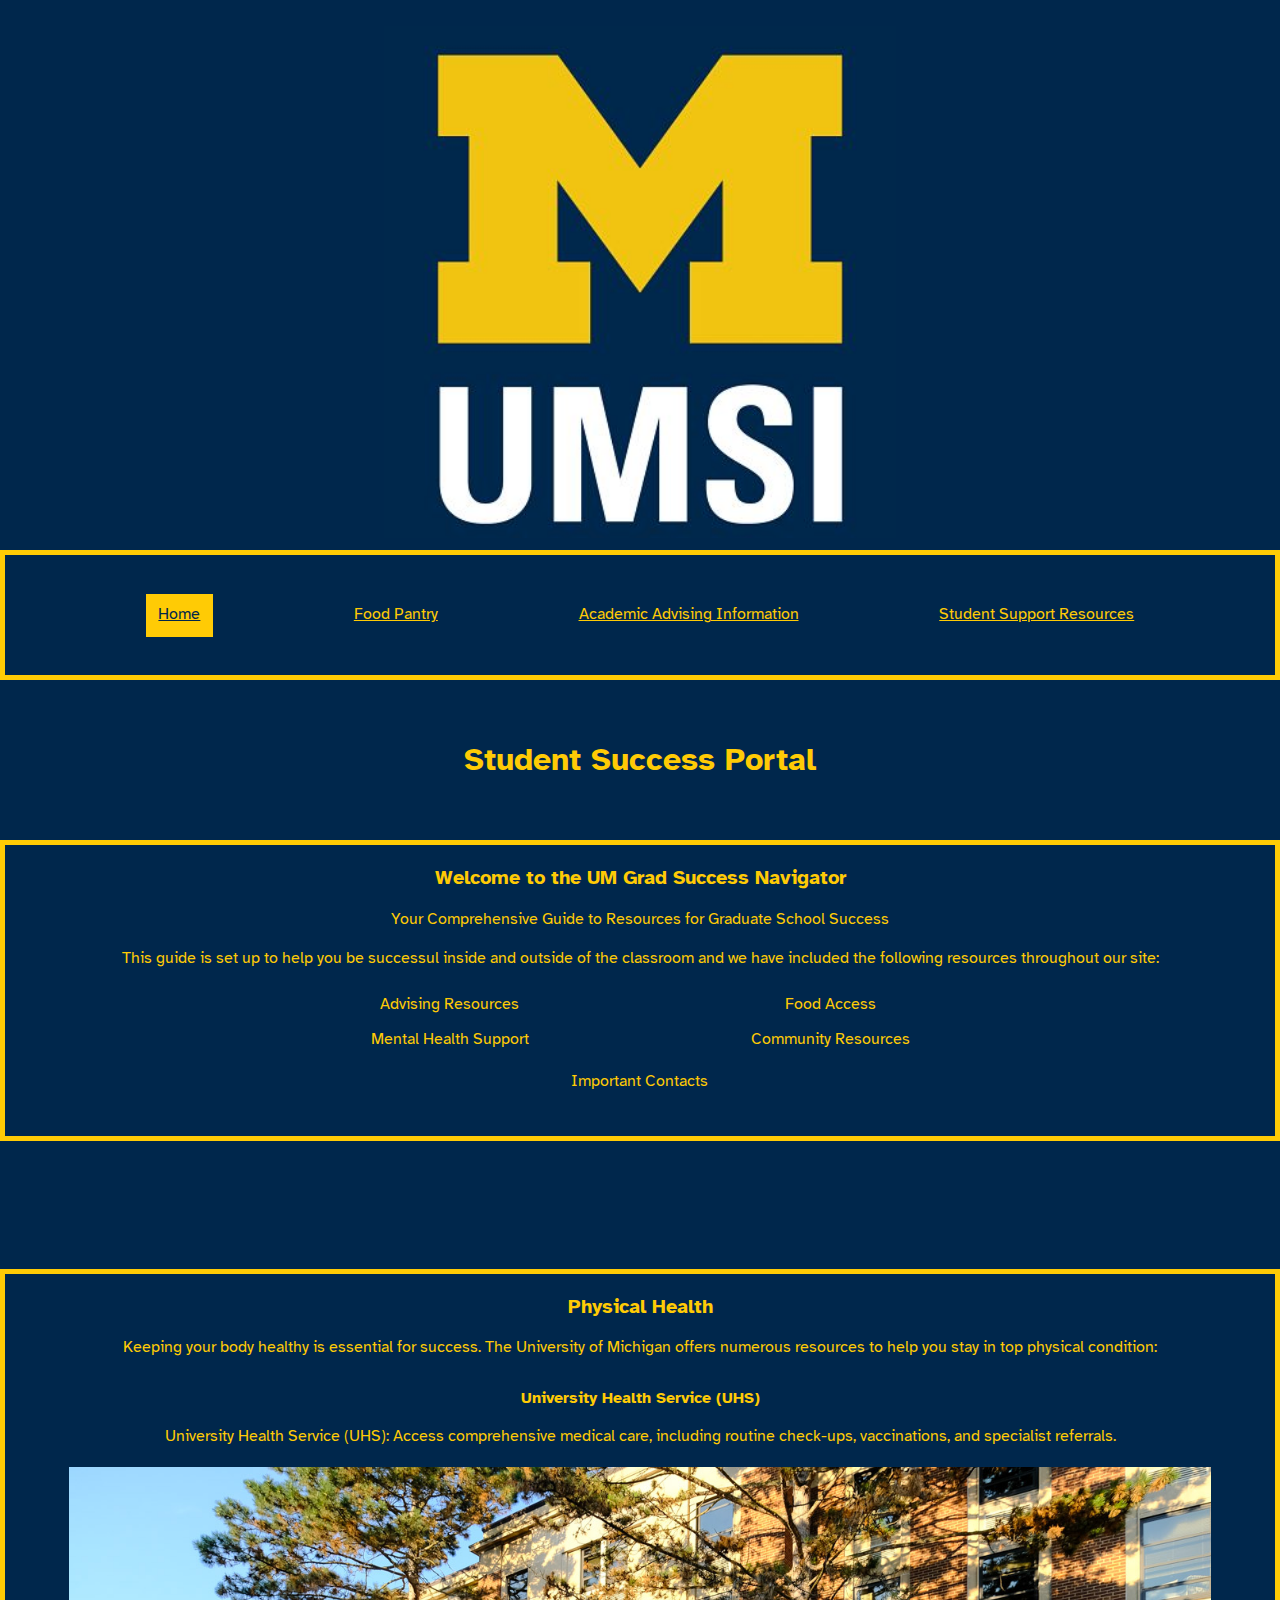
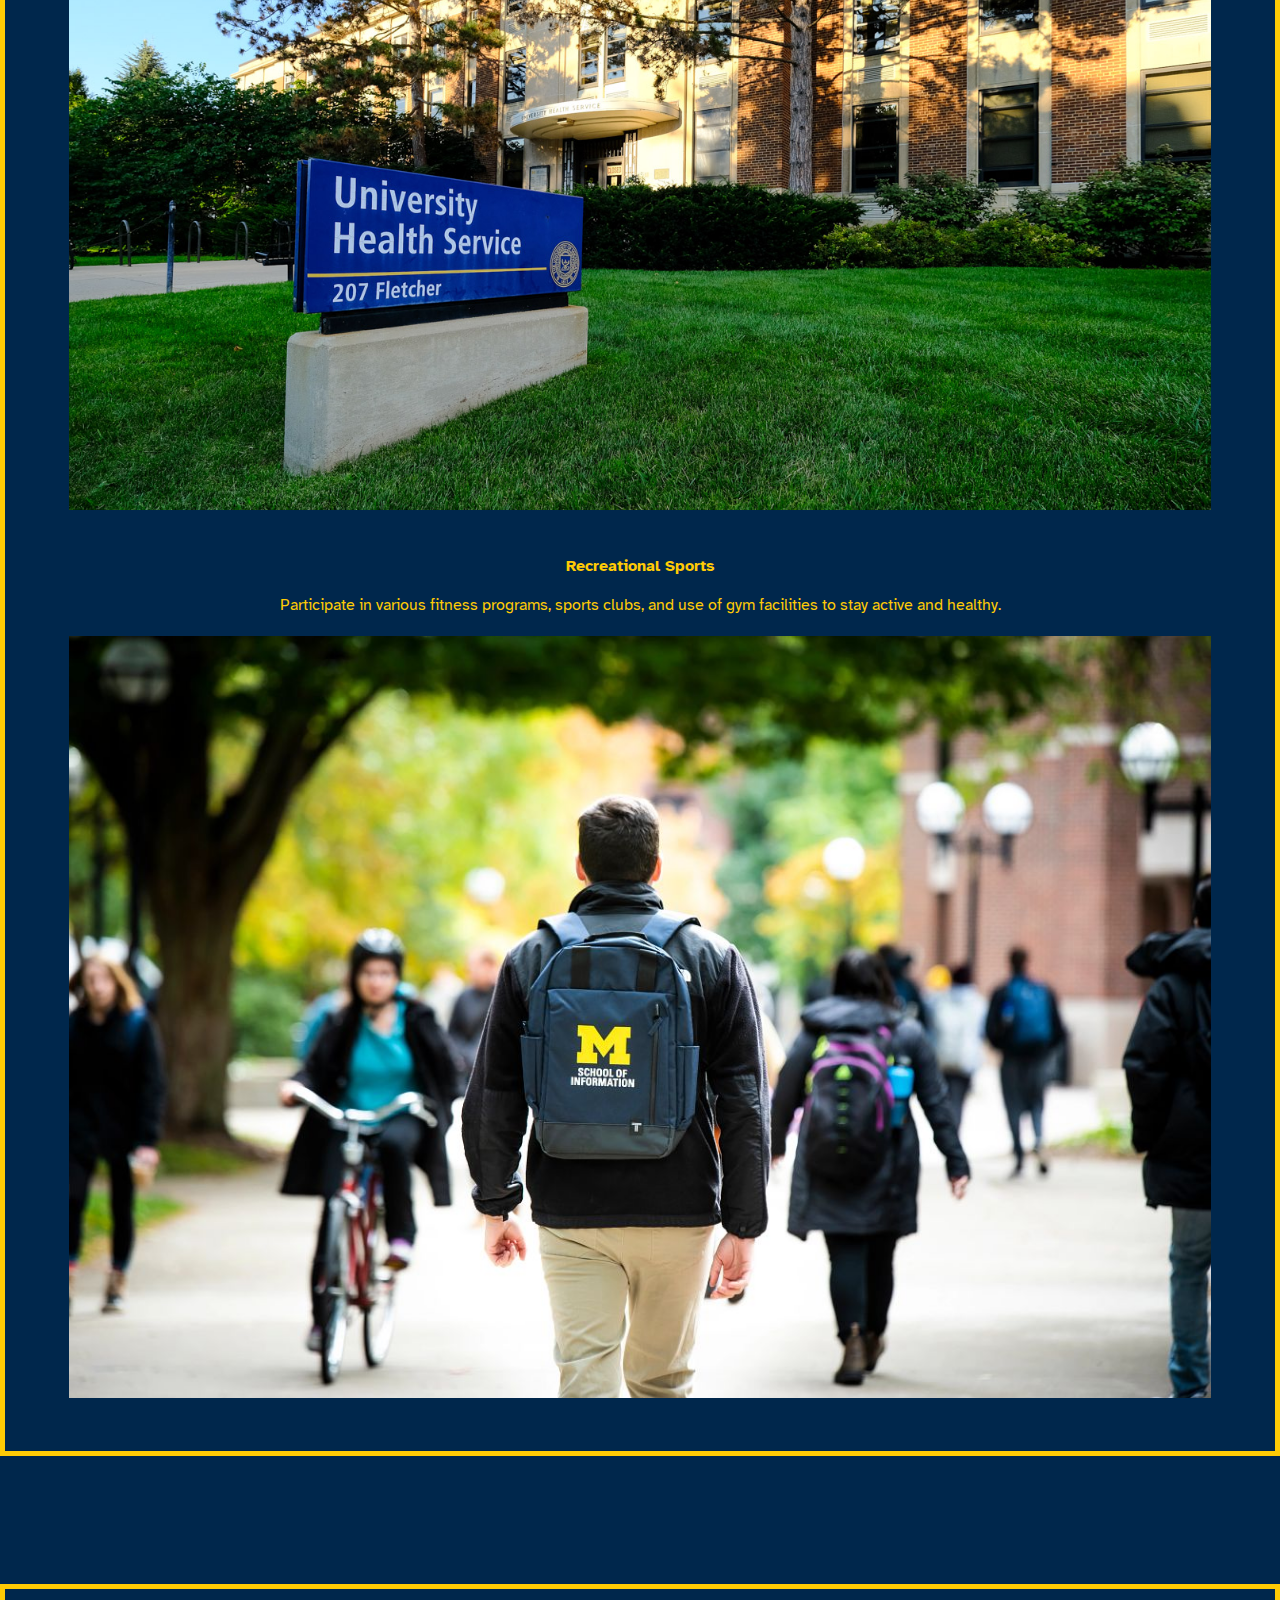
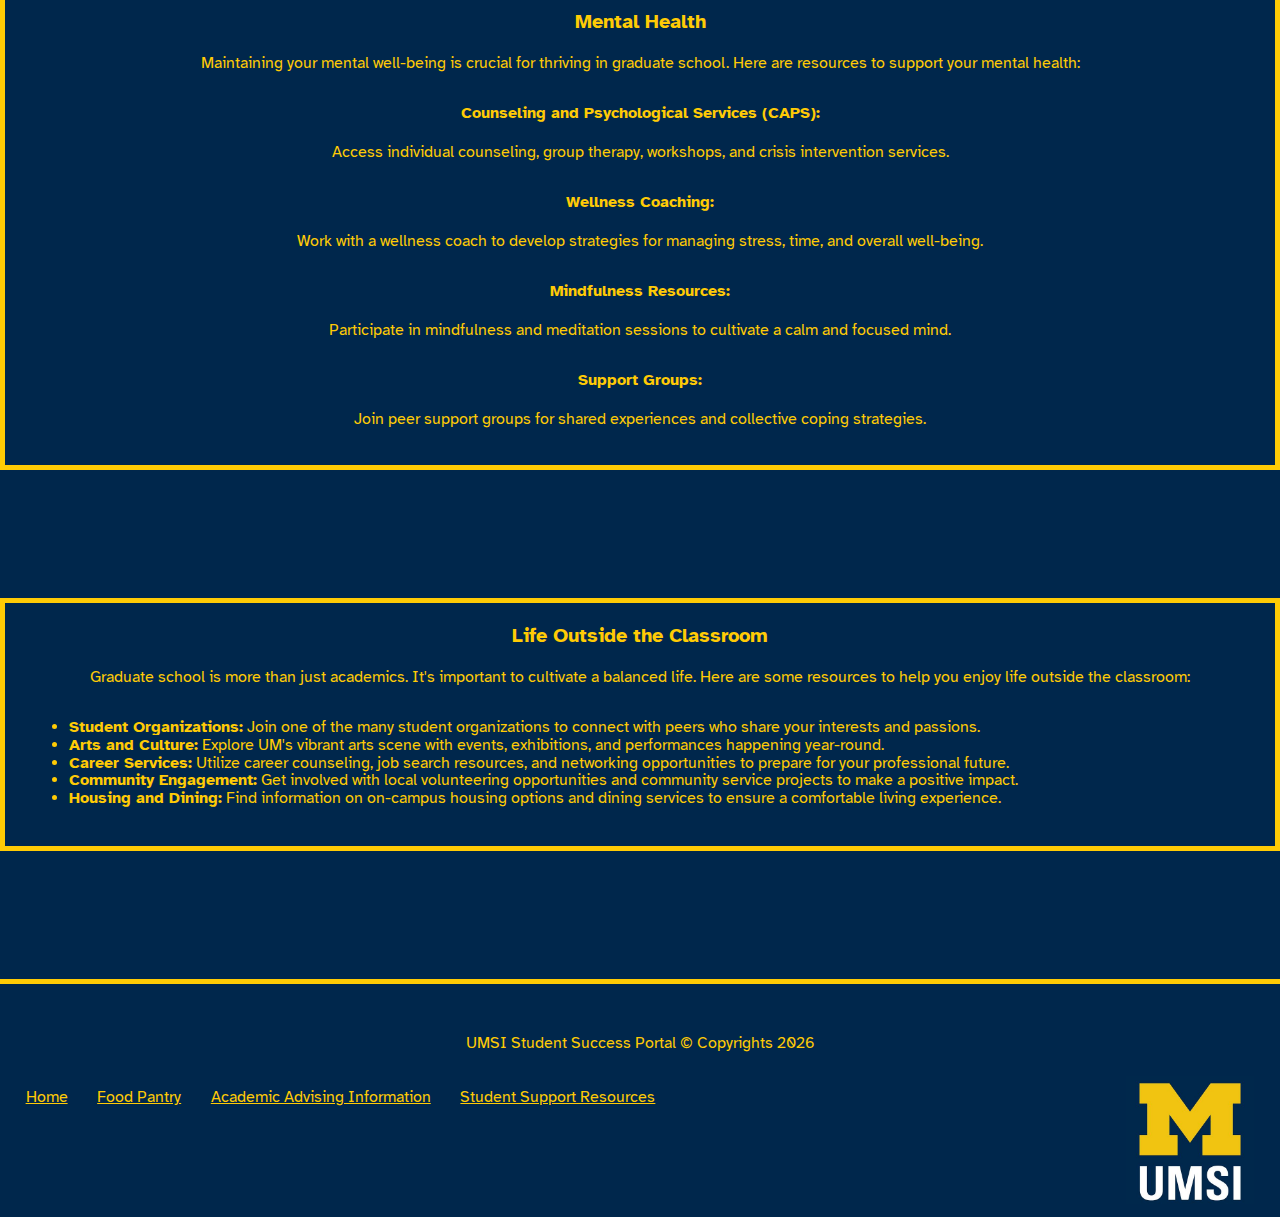
<file: index.html>
<!DOCTYPE html>
<html lang="en">
<head>
    <meta charset="UTF-8">
    <meta name="viewport" content="width=device-width, initial-scale=1.0">
    <link rel="stylesheet" type="text/css" href="css/html5reset.css">
    <link rel="stylesheet" type="text/css" href="css/style.css">
    <title>Student Success Portal</title>
</head>
<body>

    <header>
  <a class = "skip" href = "#main">Skip to Main Content</a>
        <img src="images/UMSI_signature_vertical_informal_solidblue.jpg" alt="UMSI Logo">
        <nav>
            <ul>
                <li class = current><a href = "index.html">Home</a></li>
                <li><a href = "food_pantry.html">Food Pantry</a></li>
                <li><a href = "academic_advising.html">Academic Advising Information</a></li>
                <li><a href = "student_support.html">Student Support Resources</a></li>
            </ul>
        </nav>
        <h1>Student Success Portal</h1>

    </header>
    <main id = "main">
        <section>
            <h2>Welcome to the UM Grad Success Navigator</h2>
            <p> Your Comprehensive Guide to Resources for Graduate School Success</p>
            <p>This guide is set up to help you be successul inside and outside of the classroom and we have included the following resources throughout our site:</p>
            <div class="grid odd" >
                <p>Advising Resources</p>
                <p>Food Access</p>
                <p>Mental Health Support</p>
                <p>Community Resources</p>
                <p>Important Contacts</p>
            </div>
        </section>
        <section>
            <h2>Physical Health</h2>
            <p>Keeping your body healthy is essential for success. The University of Michigan offers numerous resources to help you stay in top physical condition:</p>
            <article>
                <h3>University Health Service (UHS)</h3>
                <p>University Health Service (UHS): Access comprehensive medical care, including routine check-ups, vaccinations, and specialist referrals.</p>
                <figure>
                    <img src="images/UHS.jpg" alt="University Health Services building">
                </figure>
            </article>
            <article>
                <h3>Recreational Sports</h3>
                <p>Participate in various fitness programs, sports clubs, and use of gym facilities to stay active and healthy.</p>
                <figure>
                    <img class = "img" src="images/UMSI_CampusFall_UMSIBackpack_02.jpg" alt="A student wears a UMSI backpack in fall on the drag.">
                </figure>
            </article>
        </section>
        
        <section>
            <h2>Mental Health</h2>
            <p>Maintaining your mental well-being is crucial for thriving in graduate school. Here are resources to support your mental health:</p>
            <article>
                <h3>Counseling and Psychological Services (CAPS):</h3>
                <p> Access individual counseling, group therapy, workshops, and crisis intervention services.</p>
            </article>
            <article>
                <h3>Wellness Coaching:</h3>

                <p>Work with a wellness coach to develop strategies for managing stress, time, and overall well-being.</p>
            </article>
            <article>
                <h3>Mindfulness Resources:</h3>

                <p> Participate in mindfulness and meditation sessions to cultivate a calm and focused mind.</p>
            </article>
            <article>
                <h3>Support Groups:</h3>

                <p> Join peer support groups for shared experiences and collective coping strategies.</p>
            </article>
        </section>

        
        <section id="life-outside-classroom">
            <h2>Life Outside the Classroom</h2>
            <p>Graduate school is more than just academics. It's important to cultivate a balanced life. Here are some resources to help you enjoy life outside the classroom:</p>
        
            <ul>
                <li><strong>Student Organizations:</strong> Join one of the many student organizations to connect with peers who share your interests and passions.</li>
                <li><strong>Arts and Culture:</strong> Explore UM's vibrant arts scene with events, exhibitions, and performances happening year-round.</li>
                <li><strong>Career Services:</strong> Utilize career counseling, job search resources, and networking opportunities to prepare for your professional future.</li>
                <li><strong>Community Engagement:</strong> Get involved with local volunteering opportunities and community service projects to make a positive impact.</li>
                <li><strong>Housing and Dining:</strong> Find information on on-campus housing options and dining services to ensure a comfortable living experience.</li>
            </ul>
        </section>
        <!-- Content taken & modified from UMGPT with the prompt, "write me a webpage of intro content to help University of Michigan Master's students navigate different resources for being successful in grad school - this will include academic resources, physical health resources, mental health resources, support for life outside the classroom"
        UMGPT. (2024). UMGPT (August 29th version) [Large language model]. -->
    </main>
    <footer>
        <p>UMSI Student Success Portal © Copyrights&nbsp;<span id="year"></span></p>
        <img class = "img" src="images/UMSI_signature_vertical_informal_solidblue.jpg" alt="UMSI Logo">
        <ul>
            <li><a href = "index.html">Home</a></li>
            <li><a href = "food_pantry.html">Food Pantry</a></li>
            <li><a href = "academic_advising.html">Academic Advising Information</a></li>
            <li><a href = "student_support.html">Student Support Resources</a></li>
        </ul>
        
    </footer>
    <script src="js/script.js"></script>
</body>
</html>
</file>
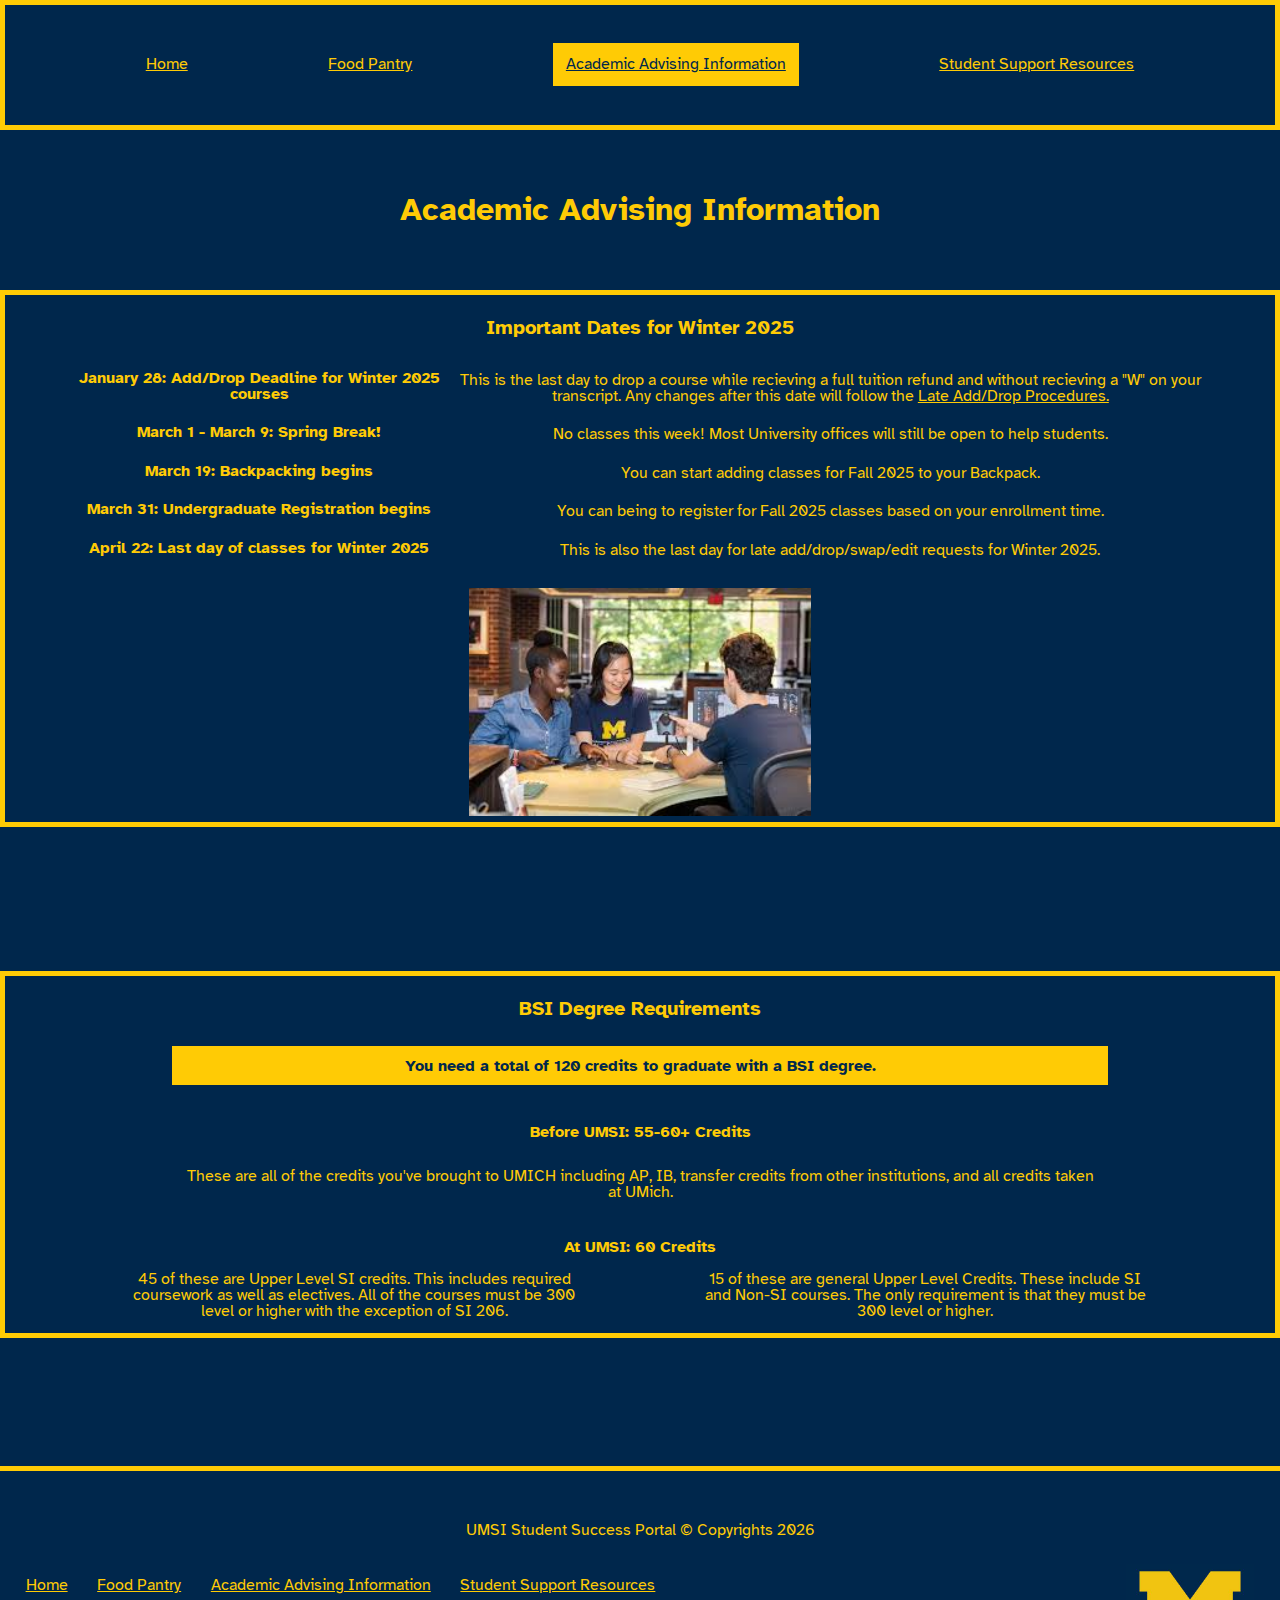
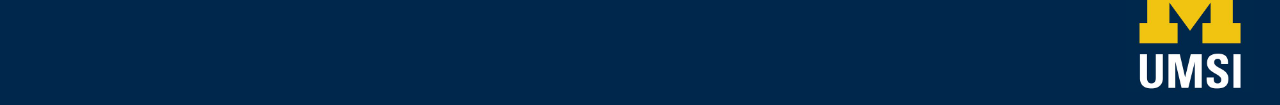
<file: academic_advising.html>
<!DOCTYPE html>
<html lang="en">
<head>
    <meta charset="UTF-8">
    <meta name="viewport" content="width=device-width, initial-scale=1.0">
    <link rel="stylesheet" type="text/css" href="css/html5reset.css">
    <link rel="stylesheet" type="text/css" href="css/style.css">
    <title>Academic Advising Information</title>
</head>
<body>

    <header>
        <a class = "skip" href = "#main">Skip to Main Content</a>
              <nav>
                  <ul>
                      <li><a href = "index.html">Home</a></li>
                      <li><a href = "food_pantry.html">Food Pantry</a></li>
                      <li class = current><a href = "academic_advising.html">Academic Advising Information</a></li>
                      <li><a href = "student_support.html">Student Support Resources</a></li>
                  </ul>
              </nav>
              <h1>Academic Advising Information</h1>
    </header>

    <main id="main">
        <section class = "dates">
            <h2>Important Dates for Winter 2025</h2>

            <h3> January 28: Add/Drop Deadline for Winter 2025 courses</h3>
            <p>This is the last day to drop a course while recieving a full tuition refund and without recieving a "W" on your transcript. Any changes after this date will follow the <a href="https://csprod.dsc.umich.edu/htmldoc/eng/dftie/lsaa/htm/sr_ss_latedropaddform.html">Late Add/Drop Procedures.</a></p>
            <br>
            <h3>March 1 - March 9: Spring Break!</h3>
            <p>No classes this week! Most University offices will still be open to help students.</p>
            <br>
            <h3> March 19: Backpacking begins</h3>
            <p>You can start adding classes for Fall 2025 to your Backpack.</p>
            <br>
            <h3> March 31: Undergraduate Registration begins</h3>
            <p>You can being to register for Fall 2025 classes based on your enrollment time.</p>
            <br>
            <h3> April 22: Last day of classes for Winter 2025</h3>
            <p>This is also the last day for late add/drop/swap/edit requests for Winter 2025.</p>

            <img src="images/advising.jpeg" alt="Students recieve academic advising help.">
        </section>
        <br>
        <section class = "requirements">
            <h2>BSI Degree Requirements</h2>
            <h3>You need a total of 120 credits to graduate with a BSI degree.</h3>
            <br>
            <h3>Before UMSI: 55-60+ Credits</h3>
            <p>These are all of the credits you've brought to UMICH including AP, IB, transfer credits from other institutions, and all credits taken at UMich.</p>
            <br>
            <h3>At UMSI: 60 Credits</h3>
            <p>45 of these are Upper Level SI credits. This includes required coursework as well as electives. All of the courses must be 300 level or higher with the exception of SI 206.</p>
            <p>15 of these are general Upper Level Credits. These include SI and Non-SI courses. The only requirement is that they must be 300 level or higher.</p>
        </section>

    </main>
    <footer>
        <p>UMSI Student Success Portal © Copyrights&nbsp;<span id="year"></span></p>
        <img class = "img" src="images/UMSI_signature_vertical_informal_solidblue.jpg" alt="UMSI Logo">
        <ul>
            <li><a href = "index.html">Home</a></li>
            <li><a href = "food_pantry.html">Food Pantry</a></li>
            <li><a href = "academic_advising.html">Academic Advising Information</a></li>
            <li><a href = "student_support.html">Student Support Resources</a></li>
        </ul>
        
     </footer>
     <script src="js/script.js"></script>
</body>
</html>
</file>
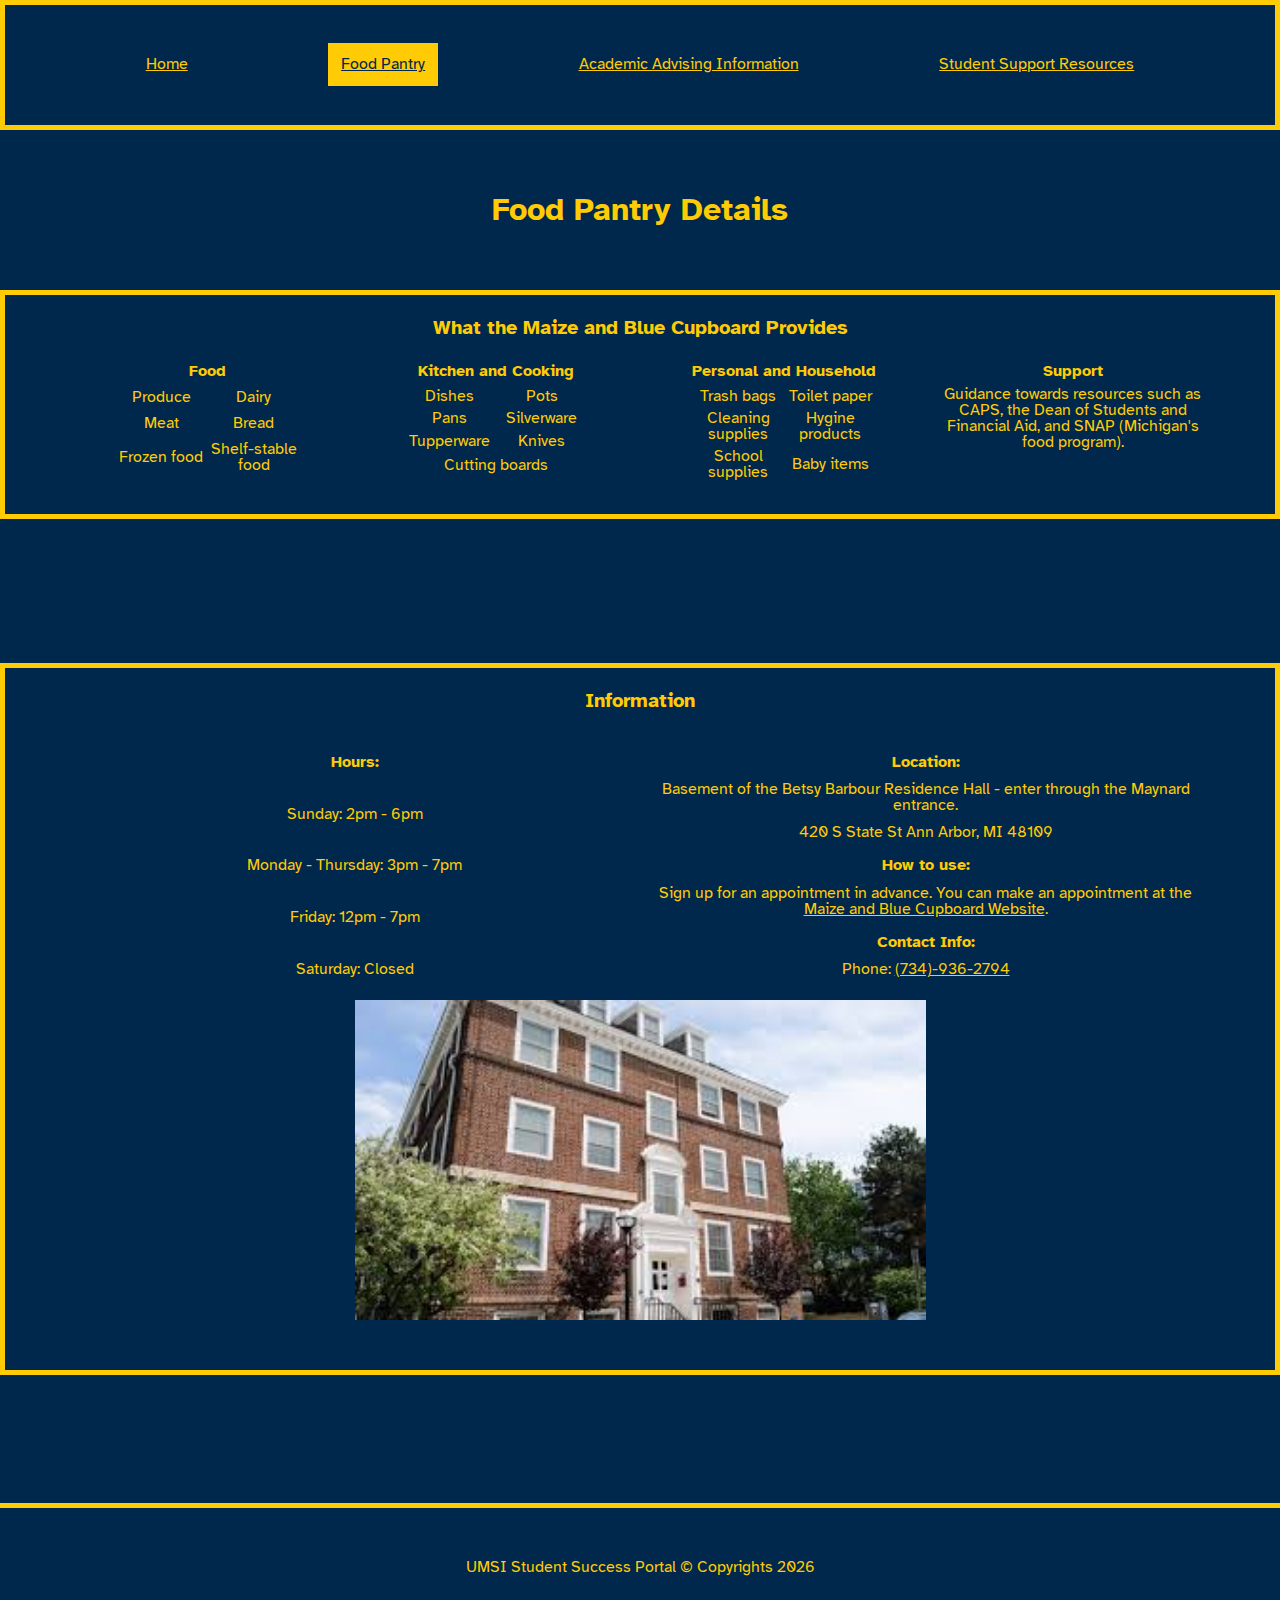
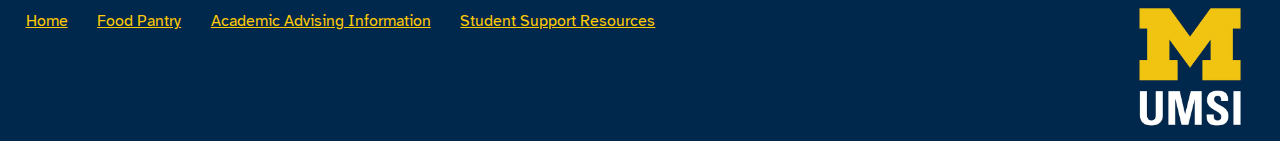
<file: food_pantry.html>
<!DOCTYPE html>
<html lang="en">
<head>
    <meta charset="UTF-8">
    <meta name="viewport" content="width=device-width, initial-scale=1.0">
    <link rel="stylesheet" type="text/css" href="css/html5reset.css">
    <link rel="stylesheet" type="text/css" href="css/style.css">
    <title>Food Pantry Details</title>
</head>
<body>

    <header>
        <a class = "skip" href = "#main">Skip to Main Content</a>
              <nav>
                  <ul>
                      <li><a href = "index.html">Home</a></li>
                      <li class = current><a href = "food_pantry.html">Food Pantry</a></li>
                      <li><a href = "academic_advising.html">Academic Advising Information</a></li>
                      <li><a href = "student_support.html">Student Support Resources</a></li>
                  </ul>
              </nav>
              <h1>Food Pantry Details</h1>
      
          </header>
          <main id="main">
            <section>
                <h2>What the Maize and Blue Cupboard Provides</h2>
                    <div class = outer>
                        <h3>Food</h3>
                        <div class="grid">
                            <p>Produce</p>
                            <p>Dairy</p>
                            <p>Meat</p>
                            <p>Bread</p>
                            <p>Frozen food</p>
                            <p>Shelf-stable food</p>
                        </div>
                        <h3>Kitchen and Cooking</h3>
                        <div class="grid odd">
                            <p>Dishes</p>
                            <p>Pots</p>
                            <p>Pans</p>
                            <p>Silverware</p>
                            <p>Tupperware</p>
                            <p>Knives</p>
                            <p>Cutting boards</p>
                        </div>
                        <h3>Personal and Household</h3>
                        <div class="grid">
                            <p>Trash bags</p>
                            <p>Toilet paper</p> 
                            <p>Cleaning supplies</p>
                            <p>Hygine products</p>
                            <p>School supplies</p>
                            <p>Baby items</p>
                        </div>
                        <h3>Support</h3>
                            <p>Guidance towards resources such as CAPS, the Dean of Students and Financial Aid, and SNAP (Michigan's food program).</p>     
                    </div>           
            </section>
            <br>
            <section class = "information">
                <h2>Information</h2>
                    <div class="time">
                        <h3>Hours: </h3> 
                            <p>Sunday: 2pm - 6pm</p>
                            <p>Monday - Thursday: 3pm - 7pm</p>
                            <p>Friday: 12pm - 7pm</p>
                            <p>Saturday: Closed</p>  
                    </div>
                    <div class="details">
                        <h3>Location: </h3> 
                            <p> Basement of the Betsy Barbour Residence Hall - enter through the Maynard entrance.</p>
                            <p> 420 S State St Ann Arbor, MI 48109</p>
                        <h3>How to use:</h3>
                            <p>Sign up for an appointment in advance. You can make an appointment at the <a href="https://calendly.com/mbcappointments/mbc-shopping-appointments?month=2025-01">Maize and Blue Cupboard Website</a>.</p>
                        <h3>Contact Info:</h3>
                            <p>Phone: <a href="tel:+7349362794">(734)-936-2794</a></p>
                    </div>      
        
                <img src="images/betsy.jpeg" alt="A picture of Betsy Barbour Hall where the cupboard is located">
    
            </section>
    
        </main>
        <footer>
            <p>UMSI Student Success Portal © Copyrights&nbsp;<span id="year"></span></p>
            <img class = "img" src="images/UMSI_signature_vertical_informal_solidblue.jpg" alt="UMSI Logo">
            <ul>
                <li><a href = "index.html">Home</a></li>
                <li><a href = "food_pantry.html">Food Pantry</a></li>
                <li><a href = "academic_advising.html">Academic Advising Information</a></li>
                <li><a href = "student_support.html">Student Support Resources</a></li>
            </ul>
            
        </footer>
    <script src="js/script.js"></script>
</body>
</html>
</file>
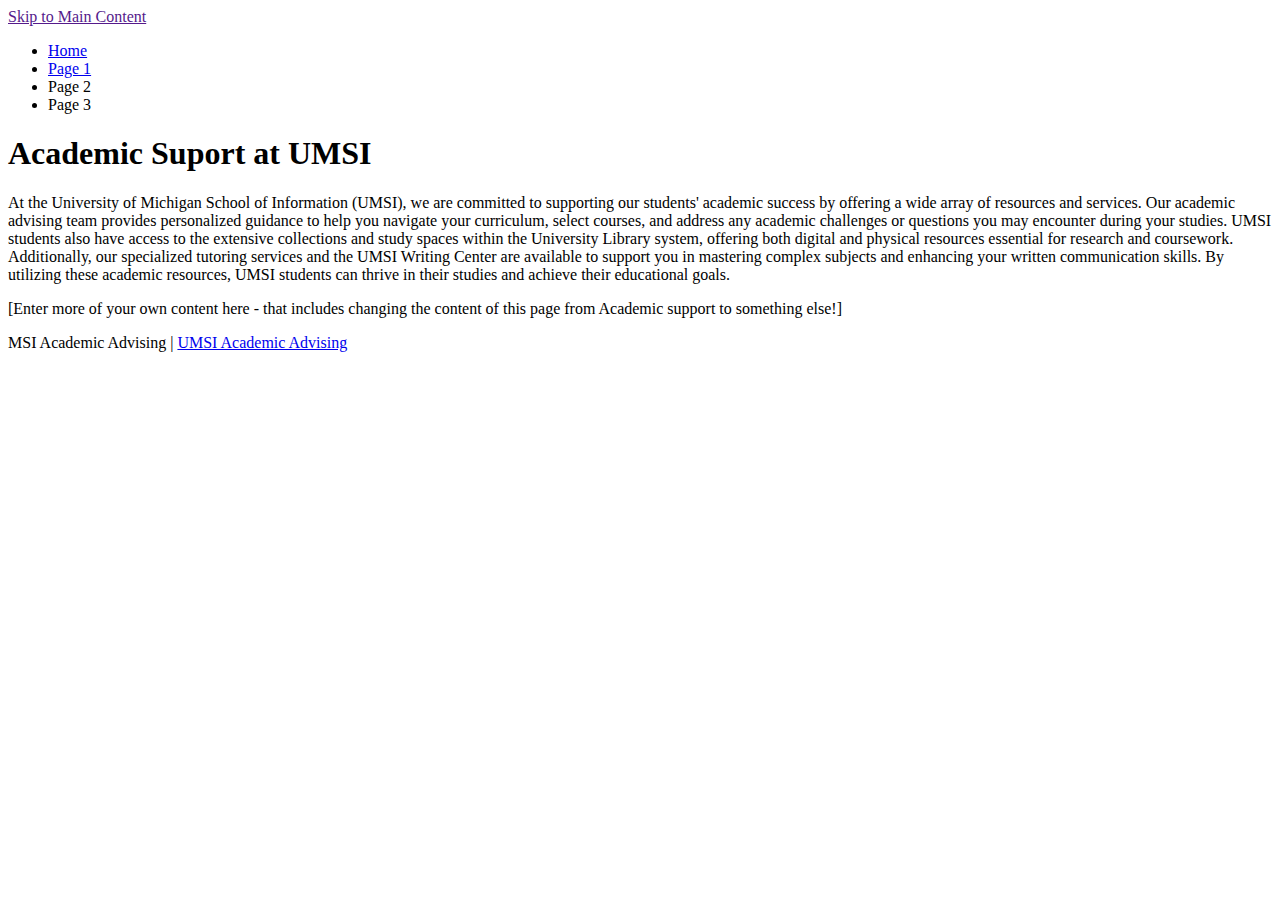
<file: page_1.html>
<!DOCTYPE html>
<html lang="en">
<head>
    <meta charset="UTF-8">
    <meta name="viewport" content="width=device-width, initial-scale=1.0">
    <title>Page 1</title>
</head>
<body>

    <header>
            <a href = "">Skip to Main Content</a>
        <nav>
            <ul>
                <li><a href = "index.html">Home</a></li>
                <li><a href = "page_1.html">Page 1</a></li>
                <li>Page 2</li>
                <li>Page 3</li>
            </ul>
        </nav>
        <h1>Academic Suport at UMSI</h1>

    </header>
    <main>
        <div>
            <p>At the University of Michigan School of Information (UMSI), we are committed to supporting our students' academic success by offering a wide array of resources and services. Our academic advising team provides personalized guidance to help you navigate your curriculum, select courses, and address any academic challenges or questions you may encounter during your studies. UMSI students also have access to the extensive collections and study spaces within the University Library system, offering both digital and physical resources essential for research and coursework. Additionally, our specialized tutoring services and the UMSI Writing Center are available to support you in mastering complex subjects and enhancing your written communication skills. By utilizing these academic resources, UMSI students can thrive in their studies and achieve their educational goals. </p>

        </div>

<div>[Enter more of your own content here - that includes changing the  content of this page from Academic support to something else!]</div>
            
            <!-- Jackie Wolf -->
    
        <div></div>
        <div></div>
        <div></div>
        <div></div>
    </main>
    <footer>
        <p>MSI Academic Advising | <a href="https://sites.google.com/umich.edu/msiacademicadvising/student-support-resources">UMSI Academic Advising </a></p>
    </footer>
    
</body>

</html>
</file>
<file: css/style.css>
@import url('https://fonts.googleapis.com/css2?family=Atkinson+Hyperlegible:ital,wght@0,400;0,700;1,400;1,700&display=swap');
*{
    font-family: Atkinson Hyperlegible;
}

*{
    background-color: #00274C;
    color: #FFCB05;
}

.skip{
    position: absolute;
    top: -50px;
    background: white;
    color:#00274C;
}

.skip:focus{
    top: 20px;
    z-index: 1000;
}

img{
    width:100%;
    align-items: center;
    margin-top: 2%;
    margin-bottom: 1%;
}

nav ul{
    display: flex;
    align-items: center;
    justify-content: space-evenly;
    flex-wrap: wrap;
    border: 5px solid #FFCB05;
    color: #00274C;
    padding-bottom: 3%;
    overflow: hidden; /*HMMMMM*/
}

h1, h2{
    font-size: 200%;
    margin-top: 5%;
    text-align: center;
    padding-bottom: 5%;
}

h2{
    font-size: 125%;
    padding-bottom: 0%;
}

h3{
    text-align: center;
    margin-top: 3%;
}

p{
    text-align: center;
    margin-top: 2%;
    margin-left: 1%;
    margin-right: 1%;
}

.grid{
    margin-top: 2%;
    display: grid;
    grid-template-columns: 0.5fr 1fr 1fr 0.5fr;
    row-gap: 3%;
}

.grid p:nth-child(odd){
    grid-column: 2 / span 1;
}

.grid p:nth-child(even){
    grid-column: 3 / span 1;
    
}

.odd p:last-child{
    grid-column: 2 / span 2;
}

.grid p {
    text-align: center;
    margin: 2%;
    place-content: center;
}

section{
    border: #FFCB05 5px solid;
    padding-left: 5%;
    padding-right: 5%;
    margin-bottom: 10%;
    padding-bottom: 3%;
    overflow: hidden;
}

ul{
    padding-top: 3%;
    line-height: 110%;
    color: #00274C;
}

footer ul li{
    display: inline-block;
    padding-left: 2%;
}
footer img{
    float: inline-end;
    width: 10%;
    padding-right: 2%;
}

footer{
    border: #FFCB05 5px solid;
    border-width: 5px 0px 0px;
    padding-top: 2%;
}

.current{
    background-color: #FFCB05;
    padding: 1%
}

.current a{
    color: #00274C;
}

.error{
    display: flex;
    justify-content: center;
    align-items: center;
    flex-direction: column;
    font-size: 200%;
}

@media screen and (min-width: 1000px){
    .outer{
        display: grid;
        margin-top: 1.5%;
        grid-template-columns: 1fr 1fr 1fr 1fr;
        row-gap: 1%;
        column-gap: 1%;
        grid-template-rows: auto
    }
    h2{
        margin-top: 3%;
    }
    h3{
        text-align: center;
    }
    .grid{
        grid-row-start: 2;
    }
    header{
        display: grid;
    }

    header img{
        width: 40%;
        justify-self: center;
    }
    
    .information {
        display: grid; /* Use grid layout */
        grid-template-columns: 1fr 1fr; /* Create two equal-width columns */
        align-items: stretch; /* Ensures that both .time and .details are the same height */
        width: auto; /* Ensure the grid container takes up the full width */
    }
      
    .information h2 {
        grid-column: 1 / -1; /* Makes the <h2> span the full width of the grid */
        text-align: center;
        margin-bottom: 2vw;
        width: 50%;
    }
      
    .time, .details {
        display: flex;
        flex-direction: column;
        align-items: center; /* Centers the content horizontally inside both .time and .details */
        justify-content: space-between; /* Centers the content vertically inside both .time and .details */
        height: 100%; /* Ensures the divs stretch to the same height */
    }
    
    .information img, .resources img{
        grid-column: 1 / -1; /* Makes the image span across both columns */
        justify-self: center; /* Centers the image horizontally */
        width: 50%; /* Adjust the width of the image */
    }

    .dates, .requirements{
        display: grid;
        grid-template-columns: 0.5fr 1fr;
        align-items: center;
        row-gap: 1.5%;
    }
    .dates h2, .requirements h2, .resources h2{
        grid-column: 1 / -1; /* Makes the image span across both columns */
        justify-self: center; /* Centers the image horizontally */
        width: 50%; /* Adjust the width of the image */
        margin-top: 2%;
        margin-bottom: 1%;
    }
    .dates h3{
        grid-column: 1/0;
    }
    .dates br, .requirements br, .resources br{
        display: none;
    }
    .dates img{
        grid-column: 1 / -1; /* Makes the image span across both columns */
        justify-self: center; /* Centers the image horizontally */
        width: 30%; /* Adjust the width of the image */
    }

    .requirements h3, .requirements p{
        grid-column: 1 / -1; /* Makes the image span across both columns */
        justify-self: center; /* Centers the image horizontally */
        width: 80%;
    }
    .requirements h3:first-of-type{
        background:#FFCB05;
        color:#00274C;
        padding: 1%;
        margin-top: 1%
    }
    .requirements{
        grid-template-columns: 1fr 1fr;
    }
    .requirements p:nth-last-of-type(2){
        grid-column: 1;
    }
    .requirements p:nth-last-of-type(1){
     grid-column: 2;
    }

    .resources{
        display: grid;
        grid-template-columns: 1fr 1fr;
    }

    .resources h3:nth-of-type(1){
        grid-row: 2;
        grid-column: 1;
    }

    .resources p:nth-of-type(1), .resources p:nth-of-type(2), .resources p:nth-of-type(3){
        grid-column: 1;
    } 

    .resources h3:nth-of-type(2){
        grid-row: 2;
        grid-column: 2;
    }

    .resources p:nth-of-type(4){
        grid-column: 2;
        grid-row: 3;
    }
    .resources p:nth-of-type(5){
        grid-column: 2;
        grid-row: 4;
    }
    .resources p:nth-of-type(6){
        grid-column: 2;
        grid-row: 5;
    }

    .resources img{
        width: 35%;
    }

    h2{
        max-width: 50%;
        margin: 0 auto;          /* Center the h2 horizontally */
        margin-top: 2%;
        display: block;           /* Ensure it behaves as a block element */
        text-align: center;       /* Center the text inside the h2 */
        transition: transform 2s ease;
    }
    footer p{
        display: flex;
        align-items: center;
        justify-content: center;
    }
    .return{
        margin-top: 10%;
    }

}
.container {
    display: flex;
    flex-direction: column;
    justify-content: center;
    align-items: center;
    text-align: center;
}
.container h1 {

    font-size: 120px;
    margin-top: 1%;
}
.container p {
    font-size: 20px;
    margin: 1%
}
.container img {
    width: 20%;
}
</file>
